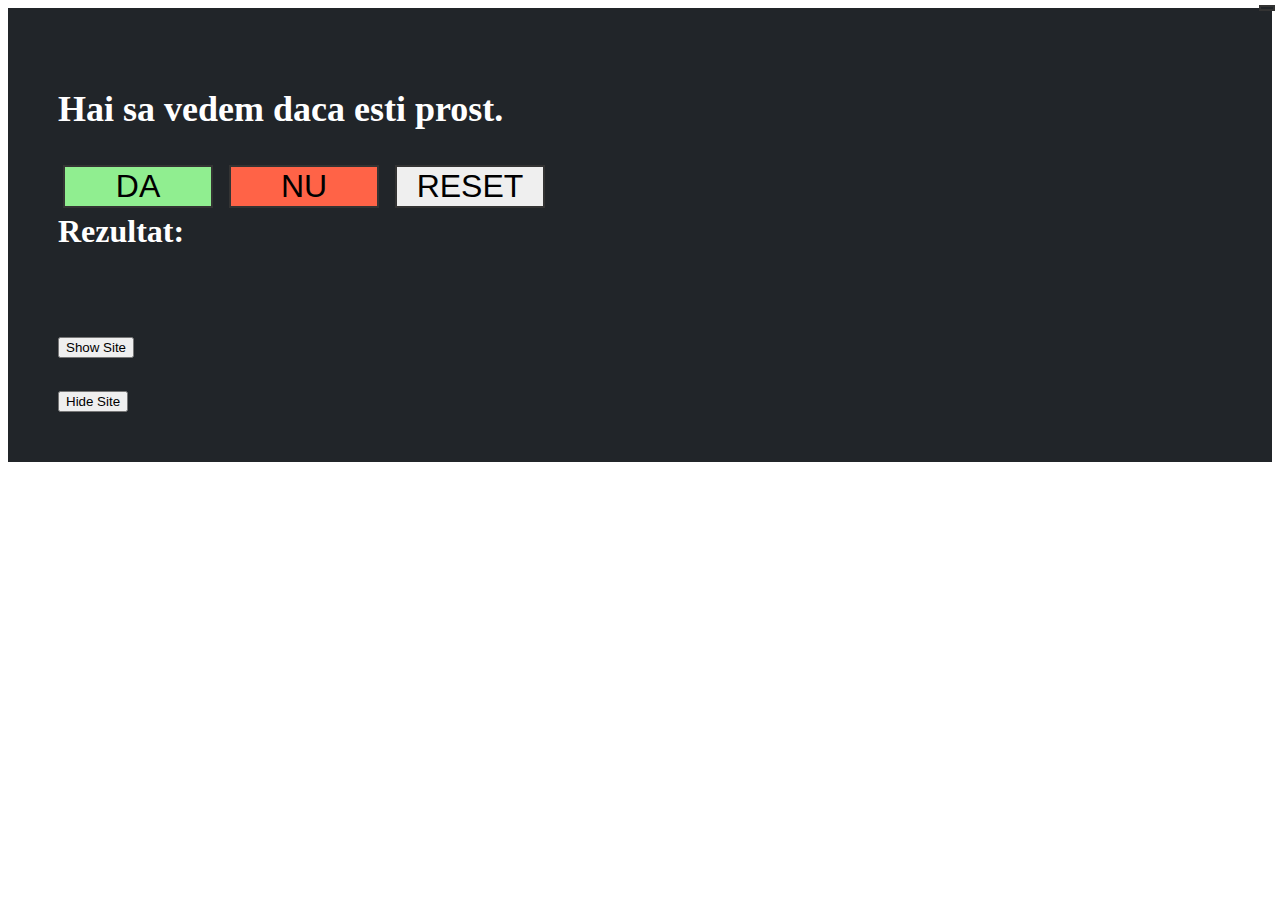
<file: index.html>
<!DOCTYPE html>
<html lang="en">
<head>
    <link rel="icon" href="data:image/svg+xml,<svg xmlns=%22http://www.w3.org/2000/svg%22 viewBox=%220 0 100 100%22><text y=%22.9em%22 font-size=%2290%22>😾</text></svg>">

    <meta charset="UTF-8">

    <meta name="viewport" content="width=device-width, initial-scale=1.0">

    <title>Site</title>

    <link rel="stylesheet"
    href="https://cdnjs.cloudflare.com/ajax/libs/animate.css/4.1.1/animate.min.css"/>

    <link href="https://cdn.jsdelivr.net/npm/bootstrap@5.3.2/dist/css/bootstrap.min.css" rel="stylesheet" 
    integrity="sha384-T3c6CoIi6uLrA9TneNEoa7RxnatzjcDSCmG1MXxSR1GAsXEV/Dwwykc2MPK8M2HN" crossorigin="anonymous">

    <link rel="stylesheet" href="style.css">

    <script src="script.js" defer></script>

    <script src="https://cdn.jsdelivr.net/npm/bootstrap@5.0.2/dist/js/bootstrap.bundle.min.js" integrity="sha384-MrcW6ZMFYlzcLA8Nl+NtUVF0sA7MsXsP1UyJoMp4YLEuNSfAP+JcXn/tWtIaxVXM" crossorigin="anonymous" defer></script>
    
</head>



<body id="body">

<div id="container">
  <h2>Hai sa vedem daca esti prost.</h2>

      <button class="but" id="buttonDa">Da</button>
      <button class="but" id="buttonNu">Nu</button>
      <button class="but" id="buttonSecret"></button>

     

      <button class="but" id="buttonReset">Reset</button> <br>
      <div id="boxRezultat">
        <label style="font-size: 2rem;" for="">Rezultat:</label>
      </div>
      <br><br><br>

      

      <button onclick="showSite()" id="showSite">Show Site</button><br><br>
      <button onclick="hideSite()" id="hideSite">Hide Site</button>

      
</div>

<div id="siteContent">
    
  <!-- Navigation -->
  <nav class="navbar navbar-expand-lg bg-dark navbar-dark p-3 border-bottom border-warning sticky-top">

    <div class="container">
    

      <a href="#" class="navbar-brand animate__animated animate__bounce"><svg xmlns="http://www.w3.org/2000/svg" width="50" height="50" fill="#6F2CF5" class="bi bi-box-fill" viewBox="0 0 16 16">
        <path fill-rule="evenodd" d="M15.528 2.973a.75.75 0 0 1 .472.696v8.662a.75.75 0 0 1-.472.696l-7.25 2.9a.75.75 0 0 1-.557 0l-7.25-2.9A.75.75 0 0 1 0 12.331V3.669a.75.75 0 0 1 .471-.696L7.443.184l.004-.001.274-.11a.75.75 0 0 1 .558 0l.274.11.004.001zm-1.374.527L8 5.962 1.846 3.5 1 3.839v.4l6.5 2.6v7.922l.5.2.5-.2V6.84l6.5-2.6v-.4l-.846-.339Z"/>
      </svg></a>

      <button class="navbar-toggler" type="button" data-bs-toggle="collapse" data-bs-target="#navmenu">
        <span class="navbar-toggler-icon"></span>
      </button>

      <div class="collapse navbar-collapse" id="navmenu">

        <ul class="navbar-nav ms-auto">

          <li class="nav-item">
            <a href="#" class="nav-link">First</a>
          </li>

          <li class="nav-item">
            <a href="#" class="nav-link">Second</a>
          </li>

          <li class="nav-item">
            <a href="#" class="nav-link">Third</a>
          </li>

        </ul>

      </div>

      

    </div>



  </nav>

 
  <!-- Hero -->
  <section class="bg-dark text-light p-5 text-center text-sm-start hero">

    <div class="container">

      <div  class="d-sm-flex">

        <div>
          <h1>Website <span class="text-warning">test</span></h1>
          <p class="lead my-4">Lorem ipsum dolor sit amet consectetur adipisicing elit. Incidunt quas minima ipsam possimus. Alias soluta, quas provident doloribus officia quidem? Doloribus veritatis voluptatem voluptatibus earum!</p>

          <button class="btn btn-warning btn-lg text-uppercase" data-bs-toggle="modal" data-bs-target="#enroll">Start</button>

          <!-- Modal -->

<div class="modal fade" id="enroll" tabindex="-1" aria-labelledby="enrollLabel" aria-hidden="true">
  <div class="modal-dialog">
    <div class="modal-content">
      <div class="modal-header">
        <h1 class="modal-title fs-5" id="enrollLabel">Modal title</h1>
        <button type="button" class="btn-close" data-bs-dismiss="modal" aria-label="Close"></button>
      </div>
      <div class="modal-body">
        <form>
          <div class="mb-3">
            <label for="exampleInputEmail1" class="form-label">Email address</label>
            <input type="email" class="form-control" id="exampleInputEmail1" aria-describedby="emailHelp">
            <div id="emailHelp" class="form-text">We'll never share your email with anyone else.</div>
          </div>
          <div class="mb-3">
            <label for="exampleInputPassword1" class="form-label">Password</label>
            <input type="password" class="form-control" id="exampleInputPassword1">
          </div>
          <div class="mb-3 form-check">
            <input type="checkbox" class="form-check-input" id="exampleCheck1">
            <label class="form-check-label" for="exampleCheck1">Check me out</label>
          </div>
          <button type="submit" class="btn btn-primary">Submit</button>
        </form>
      </div>
      <div class="modal-footer">
        <button type="button" class="btn btn-secondary" data-bs-dismiss="modal">Close</button>
        <button type="button" class="btn btn-primary">Save changes</button>
      </div>
    </div>
  </div>
</div>
        </div>

        <img class="img-fluid w-25 d-none d-sm-block cat animate__animated animate__bounce animate__delay-2s"  src="undraw_cat_epte.svg" alt="cat">

      </div>

    </div>

  </section>


  <!-- Newsletter -->
  <section class="bg-primary text-light p-5 text-center">

    <div class="container">

      <div class="row">

        <div class="col-lg-6 col-sm-12"><h2>Lorem ipsum dolor sit amet.</h2></div>

        <div class="col-lg-6 col-sm-12">
          <div class="input-group news-input">

            <input
            type="text" class="form-control"
            placeholder="Enter email" 
            aria-label="Recipient's username" 
            aria-describedby="button-addon2">

            <button 
            class="btn btn-warning btn-lg" 
            type="button" 
            id="button-addon2"
            >
            Button
            </button>

          </div>
        </div>

      </div>


    </div>
  
  
  </section>

 
  <!-- Cards -->
  <section class="py-5 bg-light">

    <div class="container">

    <div class="row">
      
      <div class="col-md">
        <div class="accordion" id="accordionExample">
          <div class="accordion-item">
            <h2 class="accordion-header" id="headingOne">
              <button class="accordion-button" type="button" data-bs-toggle="collapse" data-bs-target="#collapseOne" aria-expanded="true" aria-controls="collapseOne">
                Accordion Item #1
              </button>
            </h2>
            <div id="collapseOne" class="accordion-collapse collapse show" aria-labelledby="headingOne" data-bs-parent="#accordionExample">
              <div class="accordion-body">
                <strong>This is the first item's accordion body.</strong> It is shown by default, until the collapse plugin adds the appropriate classes that we use to style each element. These classes control the overall appearance, as well as the showing and hiding via CSS transitions. You can modify any of this with custom CSS or overriding our default variables. It's also worth noting that just about any HTML can go within the <code>.accordion-body</code>, though the transition does limit overflow.
              </div>
            </div>
          </div>
          <div class="accordion-item">
            <h2 class="accordion-header" id="headingTwo">
              <button class="accordion-button collapsed" type="button" data-bs-toggle="collapse" data-bs-target="#collapseTwo" aria-expanded="false" aria-controls="collapseTwo">
                Accordion Item #2
              </button>
            </h2>
            <div id="collapseTwo" class="accordion-collapse collapse" aria-labelledby="headingTwo" data-bs-parent="#accordionExample">
              <div class="accordion-body">
                <strong>This is the second item's accordion body.</strong> It is hidden by default, until the collapse plugin adds the appropriate classes that we use to style each element. These classes control the overall appearance, as well as the showing and hiding via CSS transitions. You can modify any of this with custom CSS or overriding our default variables. It's also worth noting that just about any HTML can go within the <code>.accordion-body</code>, though the transition does limit overflow.
              </div>
            </div>
          </div>
          <div class="accordion-item">
            <h2 class="accordion-header" id="headingThree">
              <button class="accordion-button collapsed" type="button" data-bs-toggle="collapse" data-bs-target="#collapseThree" aria-expanded="false" aria-controls="collapseThree">
                Accordion Item #3
              </button>
            </h2>
            <div id="collapseThree" class="accordion-collapse collapse" aria-labelledby="headingThree" data-bs-parent="#accordionExample">
              <div class="accordion-body">
                <strong>This is the third item's accordion body.</strong> It is hidden by default, until the collapse plugin adds the appropriate classes that we use to style each element. These classes control the overall appearance, as well as the showing and hiding via CSS transitions. You can modify any of this with custom CSS or overriding our default variables. It's also worth noting that just about any HTML can go within the <code>.accordion-body</code>, though the transition does limit overflow.
              </div>
            </div>
          </div>
        </div>
      </div>

      <div class="col-md d-flex justify-content-center align-items-center pt-5 pt-lg-0">
        <div class="card" style="width: 18rem;">

          <div class="bg-dark card-img text-center">😾</div>

            <div class="card-body">

              <h5 class="card-title">Card title</h5>

              <p class="card-text">Some quick example text to build on the card title and make up the bulk</p>

              <a href="#" class="btn btn-danger">Go somewhere</a>

            </div>
        </div>
      </div>

    </div>

    </div>

    

  </section>

  <!-- Icon and counter -->

  <section class="py-5">
  
  <div class="container">

    <div class="row justify-content-center align-items-center">

      <div class="col-md">

        <div>
          <svg width="520" height="500" viewBox="0 0 120 100" fill="none" xmlns="http://www.w3.org/2000/svg">
            <g id="triangles" clip-path="url(#clip0_1_2)">
            <g id="lightGroup">
            <path id="light1" d="M43.2847 49.3115C44.6267 48.5569 44.6486 46.6325 43.3242 45.8476L9.05342 25.5371C7.72895 24.7521 6.05142 25.6953 6.03387 27.2348L5.57983 67.0694C5.56228 68.6089 7.21788 69.5901 8.5599 68.8355L43.2847 49.3115Z" fill-opacity="0.7"/>
            </g>
            <g id="darkGroup">
            <path id="dark1" d="M56.2847 49.3115C57.6267 48.5569 57.6486 46.6325 56.3242 45.8476L22.0534 25.5371C20.7289 24.7521 19.0514 25.6953 19.0339 27.2348L18.5798 67.0694C18.5623 68.6089 20.2179 69.5901 21.5599 68.8355L56.2847 49.3115Z" fill-opacity="0.7"/>
            </g>
            </g>
            <defs>
            <clipPath id="clip0_1_2">
            <rect width="120" height="100" fill="white"/>
            </clipPath>
            </defs>
            </svg>
          </div>
          
        
      </div>

      <div class="col-md d-flex flex-column justify-content-center align-items-center">
  
      
  
      <label class="label" id="countLabel">0</label>
  
      <button class="buttons" id="decreaseBtn">decrease</button>
      <button class="buttons" id="resetBtn">reset</button>
      <button class="buttons" id="increaseBtn">increase</button>
      <button class="buttons" id="randomBtn">random</button>
  
  
      </div>
  
  
  </section>

  <!-- Dice roller -->

 <section>
    <div id="container">
      <h1>Dice Roller</h1>
      <label for=""># of dice</label>
      <input class="input-dice" id="numOfDice" type="number" value="1" min="1" max="6">
      <button onclick="rollDice()">Roll dice</button>
      <div id="diceResult"></div>
      <div id="diceImages"></div>
  </div>
  </section>

  <!-- Impartire -->

  <section>
<div id="container">
<p>Impartire</p>
<input type="text" id="myInput1" placeholder="a"> <br><br>
<input type="text" id="myInput2" placeholder="b"> <br><br>
<button id="myBtn" onclick='calculate()'>Calculate</button> <br><br>
<button onclick="clearResult()">Clear</button>
<p>Result: <label id="myLabel" for="">0</label></p> 
<button onclick="addColor()">Da</button>
<button onclick="removeColor()">Nu</button>

  </section>

  <!-- Calculator -->
  <section>
    
    <div id="calculator">
      
      <input id="display" readonly type="text">
      <div id="keys">
          <button class="operator-btn" onclick="appendToDisplay('+')">+</button>
          <button onclick="appendToDisplay('7')">7</button>
          <button onclick="appendToDisplay('8')">8</button>
          <button onclick="appendToDisplay('9')">9</button>
          <button class="operator-btn" onclick="appendToDisplay('-')">-</button>
          <button onclick="appendToDisplay('4')">4</button>
          <button onclick="appendToDisplay('5')">5</button>
          <button onclick="appendToDisplay('6')">6</button>
          <button class="operator-btn" onclick="appendToDisplay('*')">*</button>
          <button onclick="appendToDisplay('1')">1</button>
          <button onclick="appendToDisplay('2')">2</button>
          <button onclick="appendToDisplay('3')">3</button>
          <button class="operator-btn" onclick="appendToDisplay('/')">/</button>
          <button onclick="appendToDisplay('0')">0</button>
          <button onclick="appendToDisplay('.')">.</button>
          <button onclick="calculate()">=</button>
          <button class="operator-btn" onclick="clearDisplay()">C</button>
  
  
      </div>
  </div>
  </section>

</div>
  

</body>
</html>
</file>
<file: style.css>
#siteContent {
    display: none;
}

#buttonSecret{
    position: absolute;
    top: 0;
    right: 0;
    width: 1px;
    background-color: #212529;
    
    
}


.cat {
    position: relative;
    top: 90px;
}

a {
    text-decoration: none;
    color: white;
    font-weight: bold;
}

.card-img {
    width: 100%;
    height: 9rem;
    font-size: 90px;
}



:root {
    --dark-color: #635bff;
    --light-color: #80e9ff
}

svg {
    cursor: pointer;
}

#darkGroup {
    fill: var(--dark-color);
}

#lightGroup {
    fill: var(--light-color);
}

#dark1,
#light1,
#dark2 {
    transition: all 1s ease;
}

#dark2 {
    transform: translateX(-100%);
}

svg:hover #light1 {
    transform: translateX(20%);
    
}

svg:hover #dark1 {
    transform: translateX(40%);
    opacity: 0;
}

svg:hover #dark2 {
    transform: translateX(0%);
    
}

#enroll {
    color: black;
}


.buttons {
    display: inline-block;
    padding: 12px 28px;
    margin: 20px;
    font-size: 24px;
    font-weight: bold;
    text-transform: uppercase;
    color: #fff;
    background-image: linear-gradient(to bottom right, #00c6ff, #0072ff);
    border: none;
    border-radius: 40px;
    box-shadow: 0px 4px 0px #0072ff;
    transition: all 0.2s ease-in-out;
    cursor: pointer;
  }
  
  .buttons:hover {
    transform: translateY(-2px);
    box-shadow: 0px 6px 0px #0072ff;
  }
  
  .buttons:active {
    transform: translateY(0px);
    box-shadow: none;
    background-image: linear-gradient(to bottom right, #0072ff, #00c6ff);
  }

  
.label {
    border-radius: 50px;
    background: #e0e0e0;
    box-shadow:  20px 20px 60px #bebebe,
             -20px -20px 60px #ffffff;
    padding: 1em;
    
    font-size: 2em;
}


#container {
    padding: 50px;
    font-size: 1.5rem;
    font-weight: bold;
    height: 100%;
    background-color: #212529;
    color: white;
}

.input-dice {
    text-align: center;
    font-size: 1rem;
    width: 150px;
}

.but {
   
        font-size: 2rem; 
        width: 150px;
        text-transform: uppercase;
        margin: 5px;
        border: 2px solid #333
    
}

#buttonDa {
    background-color: lightgreen;
}

#buttonNu {
    background-color: tomato;
}

.colorful {
    background-color: #FF0000;
    animation: bgColor 5s infinite linear;
  
  }
  @keyframes bgColor {
    12.5% {
      background-color: #FF0000;
    }
    25% {
      background-color: #FFA500;
    }
    37.5% {
      background-color: #FFFF00;
    }
    50% {
      background-color: #7FFF00;
    }
    62.5% {
      background-color: #00FFFF;
    }
    75% {
      background-color: #0000FF;
    }
    87.5% {
      background-color: #9932CC;
    }
    100% {
      background-color: #FF1493;
    }
  
    0% {
      background-color: #9103c9;
  
    }
  
    5% {
      background-color: #30093f;
  
    }
  }
  
  .paused {
      animation-play-state: paused;
    }

    #calculator{
        font-family: Arial, Helvetica, sans-serif;
        background-color: hsl(0, 0%, 15%);
        border-radius: 15px;
        max-width: 500px;
        overflow: hidden;
        margin: 100px 0 100px 100px;
    }


#display{
    width: 100%;
    padding: 20px;
    font-size: 5rem;
    text-align: left;
    border: none;
    background-color: hsl(0, 0%, 20%);
    color: white;

}

#keys{
    display: grid;
    grid-template-columns: repeat(4, 1fr);
    gap: 10px;
    padding: 25px;
}


#keys > button{
    width: 100px;
    height: 100px;
    border-radius: 50px;
    border: none;
    background-color: hsl(0, 0%, 20%);
    color: white;
    font-size: 3rem;
    font-weight: bold;
    cursor: pointer;
    text-align: center;
}

#keys > button:hover{
    background-color: hsl(0, 0%, 10%);
    transition: all 0.2s;

}

#keys > button:active{
    background-color: hsl(0, 0%, 5%);
    transition: all 0.2s;

}

.operator-btn{
    background-color: hsl(19, 100%, 40%);
}

.operator-btn:hover{
    background-color: hsl(19, 100%, 20%);

}

.operator-btn:active{
    background-color: hsl(19, 100%, 50%);

}
</file>
